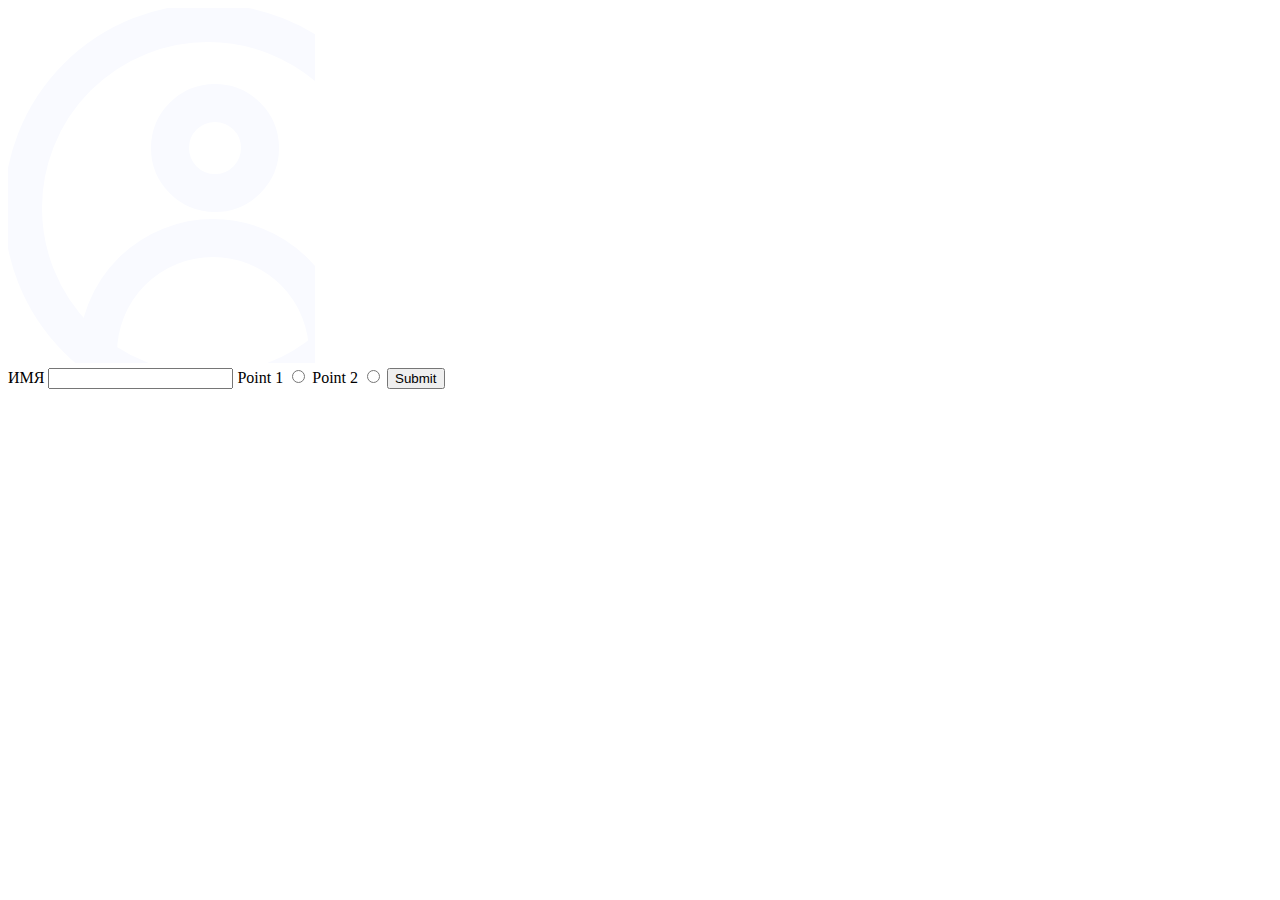
<file: 1.html>
<!DOCTYPE html>
<html lang="en">
<head>
    <meta charset="UTF-8">
    <title>Title</title>
    <!--<link rel="stylesheet" href="style.css">-->
    <script src="https://ajax.googleapis.com/ajax/libs/jquery/3.4.1/jquery.min.js"></script>

</head>
<body>
<object class="svg-icon" id="svg-icon" type="image/svg+xml" data="./img/123.svg"></object>

<form>
    <label>ИМЯ
        <input type="email" id="email" data-rule="email" required class="valid">
        <!--<input type="text" id="name" data-rule="name" required pattern="^[a-zA-Z\s]+$" >-->
        <label for="point1">Point 1
            <input type="radio" name="point" id="point1" required>
        </label>
        <label for="point2">Point 2
            <input type="radio" name="point" id="point2">
        </label>
        <input type="submit" id="button" onclick="myFunction()">
        <span class="error" aria-live="polite"></span>
    </label>
</form>
<!--<script src="app.js"></script>-->


</body>
</html>
</file>
<file: style.css>
* {
  box-sizing: content-box;
  padding: 0;
  margin: 0;
}

body {
  background-color: #F2F2F2;
}

.form-wrap {
  max-width: 665px;
  min-width: 320px;
  display: flex;
  padding: 70px;
}
.name-form {
  position: relative;
  min-width: 138px;
  background-color: #5A61ED;
  color: white;

}

.test{
  position: absolute;
  transform: rotate(180deg);
  bottom: 19px;
  right: 7px;
  font-size: 49px;
  font-weight: 400;
  writing-mode: tb-rl;
  font-family: 'PT Sans', sans-serif;
  letter-spacing: 1px;
}

.form {
  position: relative;
  background-color: white;
  min-width: 528px;
  font-family: 'Work Sans', sans-serif;
  padding: 38px 20px 15px 20px;
  box-sizing: border-box;
  z-index: 0;
  /*background-image: url("./img/Shape1.svg");*/
  /*background-repeat: no-repeat;*/
  /*background-position: right bottom;*/

}

.form_name {

  font-weight: 500;
  font-size: 22px;
  line-height: 29px;
  letter-spacing: -0.45px;

}

.form_description {
  margin-bottom: 16px;
  font-size: 14px;
  line-height: 13px;
  color: #111111;
  font-weight: 300;
}

.row {
  display: flex;
  justify-content: space-between;
  margin-bottom: 5px;
}

.row:nth-child(3) {
  margin-bottom: 6px;
}

.cell {
  display: inline-block;
  margin-bottom: 12px;
}

.cell:nth-child(odd) {
  margin-right: 8px;
  min-width: 235px;
}

.cell:nth-child(even) {
  /*margin-right: 14px;*/
  min-width: 235px;
}

label {
  display: block;
  padding-top: 5px;
  font-size: 12px;
  font-weight: 300;
  color: #7C7C7C;
  line-height: 14px;
  margin-bottom: 3px;
}

.nationality {

}

input, select {
  font-family: 'Work Sans', sans-serif;
  border: none;
  font-size: 14px;
  line-height: 16px;
  width: 100%;
  padding-bottom: 5px;
  border-bottom: 1px solid #F2F2F2;
  background: inherit;
}

select, .radio {
  cursor: pointer;
}

input[type="radio"] {
  position: absolute;
  opacity: 0;
  width: 1px;
  height: 1px;
  /*display: none;*/
}

input[type="radio"]:focus + label::before {
  outline: rgb(59, 153, 252) auto 5px;
}

.day, .monat, .year {
  margin-right: 4px;
}
.day {
  max-width: 57px;
}

.monat {
  max-width: 90px;
}

.year {
  max-width: 68px;
  margin-right: 0;
}
.radio {
  position: relative;
  display: inline-block;
  line-height: 22px;
  font-size: 14px;
  margin-right: 15px;
  color: #111111;
  font-weight: 400;
  padding-left: 18px;
  padding-top: 0;
}

.label {
  position: absolute;
  top: 4px;
  left: -1px;
  display: inline-block;
  margin-right: 5px;
  width: 11px;
  height: 11px;
  border: 1px solid #5A61ED;
  border-radius: 100%;
  -webkit-tap-highlight-color: transparent;
}


input[type="radio"]:checked + .label:after {
  content: '';
  position: absolute;
  top: 2px;
  left: 2px;
  width: 7px;
  height: 7px;
  border-radius: 100%;
  background: #5A61ED;
}

select {
  color: black!important;
  padding-right: 10px;
 -webkit-appearance: none;
 -moz-appearance: none;
  background-image: url("img/Shape.svg");
  background-repeat: no-repeat;
  background-position: right top 40%;
  box-sizing: border-box;
}

.login {
  font-size: 13px;
  font-weight: 300;
  line-height: 28px;
}
.login_link{
  color: #5A61ED;
  font-weight: 500;
}

.registration {
  padding: 7px 0;
  background-color: #5A61ED;
  line-height: 18px;
  font-size: 14px;
  color: white;
  text-decoration: none;
  font-family: 'PT Sans', sans-serif;
  max-width: 152px;
  box-sizing: content-box;
  cursor: pointer;
}

.bottom {
  margin-top: 85px;
  margin-bottom: 20px;
}

.right {
  text-align: right;
}

input[type="submit"] {
  border: none;
}

.svg-icon {
  position: absolute;
  bottom: 0;
  right: 0;
  z-index: -1;
  max-width: 100%;
}



.move {
  animation: shake 0.5s;
  animation-iteration-count: infinite;
}

@keyframes shake {
  0% { transform: translate(1px, 1px) rotate(0deg); }
  10% { transform: translate(-1px, -2px) rotate(-1deg); }
  20% { transform: translate(-3px, 0px) rotate(1deg); }
  30% { transform: translate(3px, 2px) rotate(0deg); }
  40% { transform: translate(1px, -1px) rotate(1deg); }
  50% { transform: translate(-1px, 2px) rotate(-1deg); }
  60% { transform: translate(-3px, 1px) rotate(0deg); }
  70% { transform: translate(3px, 1px) rotate(-1deg); }
  80% { transform: translate(-1px, -1px) rotate(1deg); }
  90% { transform: translate(1px, 2px) rotate(0deg); }
  100% { transform: translate(1px, -2px) rotate(-1deg); }
}





@media screen and (max-width: 750px){
  .form-wrap {
    padding: 0;

  }
  .form {
    min-width: 85%;
    padding: 38px 10px 32px 10px;
  }

  .name-form {
    min-width: 15%;
  }
  .test{
    font-size: 35px;
  }
  .row {
    flex-direction: column;
  }

  .cell {
    width: 100%;
  }
  /*.cell:nth-child(odd) {*/
    /*margin-right: 0;*/
    /*max-width: 100%;*/
  /*}*/
}




.wrap-block {
  display: flex;
  justify-content: space-between;
}

.block {
  width: 50px;
  height: 50px;
  background: black;
}

 .cell:nth-child(3) {
  opacity:0; /*Элемент полностью прозрачный (невидимый)*/
  transition: 1s; /*Скорость перехода состояния элемента*/
  animation: fadeOut 1s 1; /* Указываем название анимации, её время и количество повторов*/
  animation-fill-mode: forwards; /* Чтобы элемент оставался в конечном состоянии анимации */
  animation-delay: 0.1s; /* Задержка перед началом */
}

.cell:nth-child(4) {
  opacity:0; /*Элемент полностью прозрачный (невидимый)*/
  transition: 1s; /*Скорость перехода состояния элемента*/
  animation: fadeOut 1s 1; /* Указываем название анимации, её время и количество повторов*/
  animation-fill-mode: forwards;
  animation-delay: 0.3s
}
.cell:nth-child(5) {
  opacity:0; /*Элемент полностью прозрачный (невидимый)*/
  transition: 1s; /*Скорость перехода состояния элемента*/
  animation: fadeOut 1s 1; /* Указываем название анимации, её время и количество повторов*/
  animation-fill-mode: forwards;
  animation-delay: 0.5s
}
.cell:nth-child(6) {
  opacity:0; /*Элемент полностью прозрачный (невидимый)*/
  transition: 1s; /*Скорость перехода состояния элемента*/
  animation: fadeOut 1s 1; /* Указываем название анимации, её время и количество повторов*/
  animation-fill-mode: forwards;
  animation-delay: 0.7s
}
.cell:nth-child(7) {
   opacity:0; /*Элемент полностью прозрачный (невидимый)*/
   transition: 1s; /*Скорость перехода состояния элемента*/
   animation: fadeOut 1s 1; /* Указываем название анимации, её время и количество повторов*/
   animation-fill-mode: forwards;
   animation-delay: 0.9s
 }
.cell:nth-child(8) {
  opacity:0; /*Элемент полностью прозрачный (невидимый)*/
  transition: 1s; /*Скорость перехода состояния элемента*/
  animation: fadeOut 1s 1; /* Указываем название анимации, её время и количество повторов*/
  animation-fill-mode: forwards;
  animation-delay: 1.1s
}
.cell:nth-child(9) {
  opacity:0; /*Элемент полностью прозрачный (невидимый)*/
  transition: 1s; /*Скорость перехода состояния элемента*/
  animation: fadeOut 1s 1; /* Указываем название анимации, её время и количество повторов*/
  animation-fill-mode: forwards;
  animation-delay: 1.3s
}
.cell:nth-child(10) {
  opacity:0; /*Элемент полностью прозрачный (невидимый)*/
  transition: 1s; /*Скорость перехода состояния элемента*/
  animation: fadeOut 1s 1; /* Указываем название анимации, её время и количество повторов*/
  animation-fill-mode: forwards;
  animation-delay: 1.5s
}
.cell:nth-child(11) {
  opacity:0; /*Элемент полностью прозрачный (невидимый)*/
  transition: 1s; /*Скорость перехода состояния элемента*/
  animation: fadeOut 1s 1; /* Указываем название анимации, её время и количество повторов*/
  animation-fill-mode: forwards;
  animation-delay: 1.7s
}
.cell:nth-child(12) {
  opacity:0; /*Элемент полностью прозрачный (невидимый)*/
  transition: 1s; /*Скорость перехода состояния элемента*/
  animation: fadeOut 1s 1; /* Указываем название анимации, её время и количество повторов*/
  animation-fill-mode: forwards;
  animation-delay: 1.9s
}
@keyframes fadeOut{
  0%{
    opacity: 0;
  }
  100%{
    opacity: 1;
  }
}



.nevalid {
  border-bottom: 1px solid red;
  color: red;
}

.valid {
  background-image: url(img/1.svg);
  background-repeat: no-repeat;
  background-position: right top 40%;

}

.wrap-modal {
  display: none;
}
.modal {
  padding-top: 178px;
  margin-bottom: 62px;
}
.modal .form_name {
  margin-bottom: 10px;
  padding-left: 43px;
}

.modal p {
  padding: 0px 0px 0 43px;
  font-size: 13px;
  letter-spacing: 0.1px;
}
</file>
